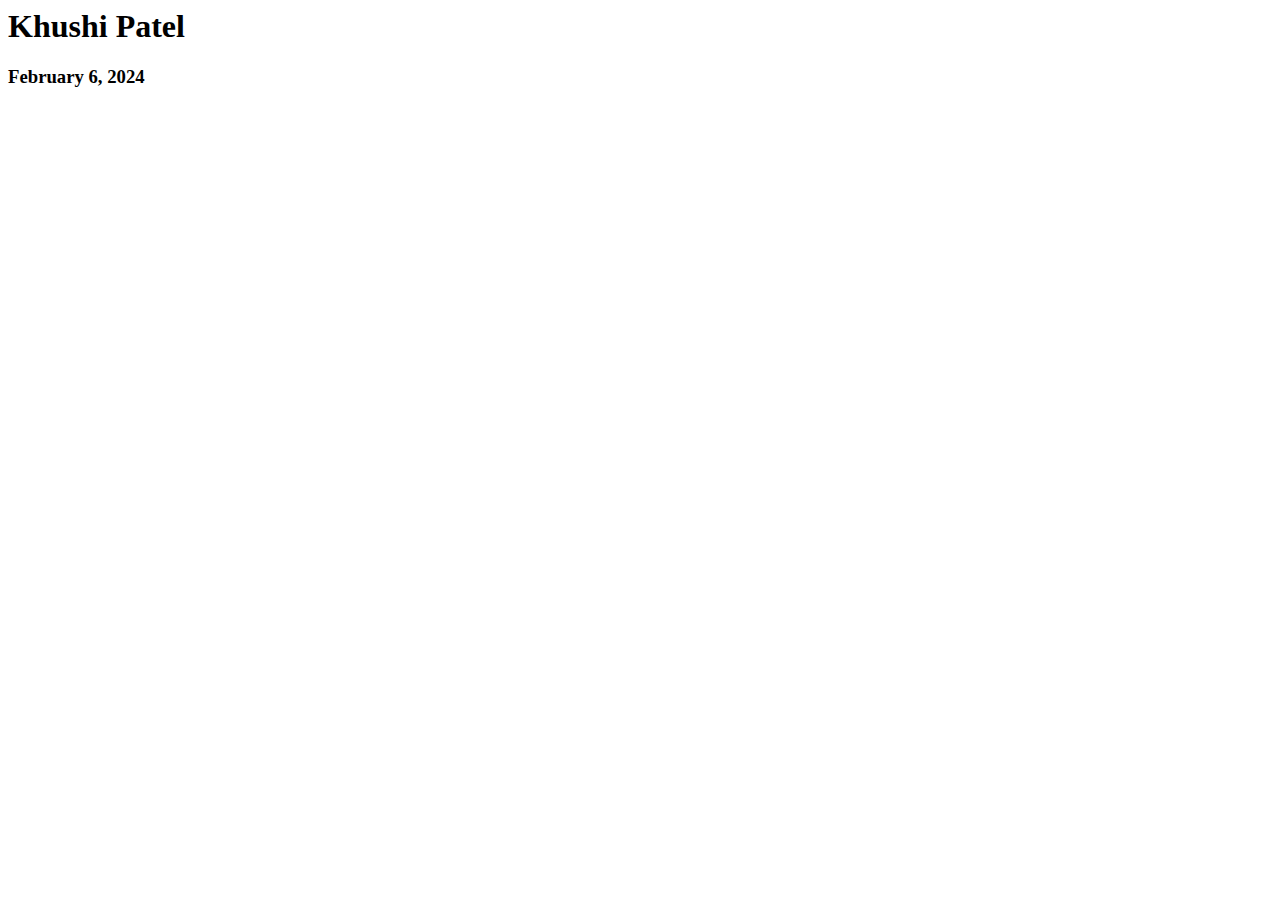
<file: exercise_01/index.html>
<html>
    <head>
        <! Intro to Web Languages.pptx slides from modules >
        <title>
            index
        </title>
    </head><body>
        <h1> Khushi Patel </h1>
        <h3> February 6, 2024 </h3>
    </body>
</html>
</file>
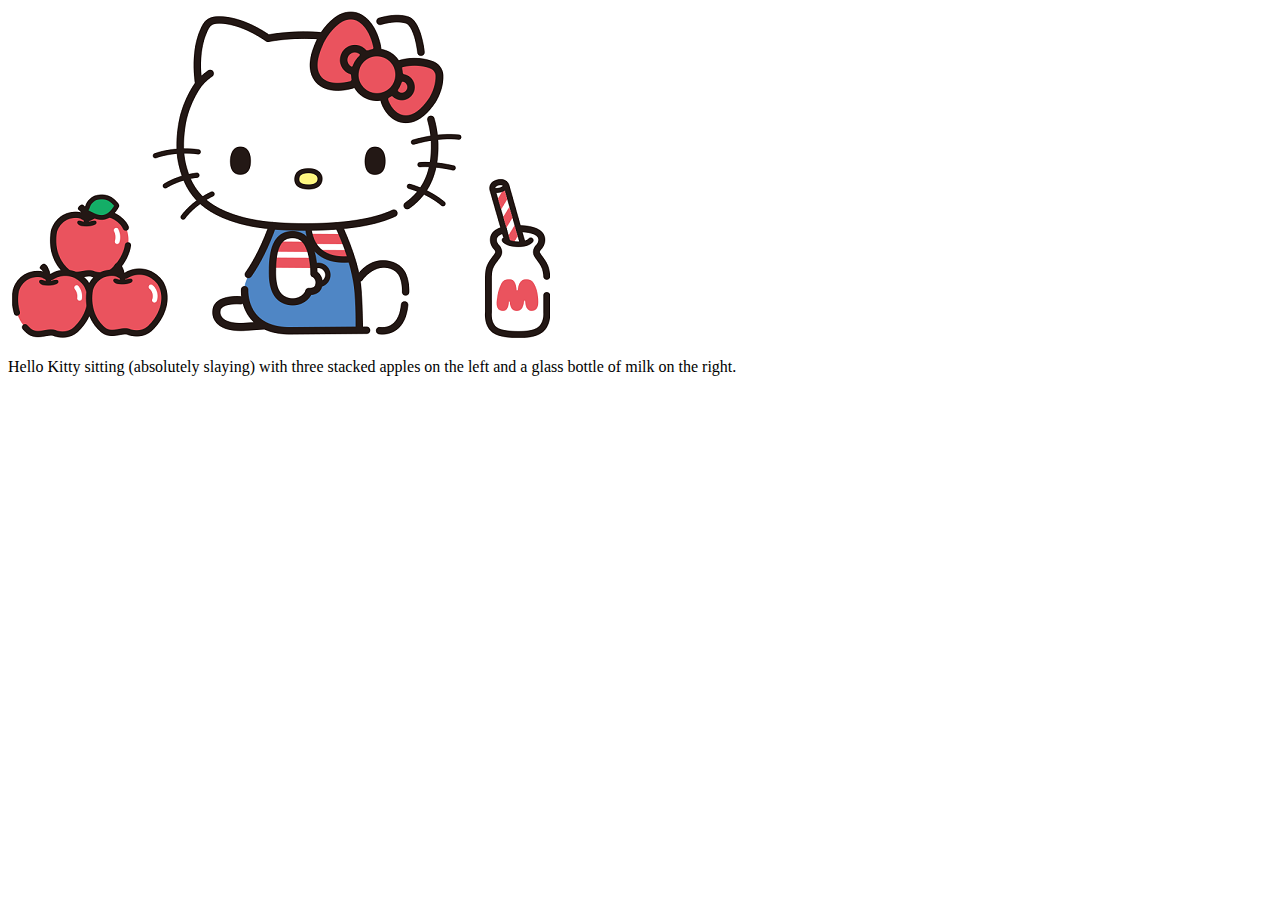
<file: exercise_02/index.html>
<html>
    <body>
        <p>
            <! Head First HTML by Elisabeth & Eric Freeman >
            <img src = "Hello-Kitty.png" alt = "Hello Kitty sitting (absolutely slaying) with three stacked apples 
            on the left and a glass bottle of milk on the right.">
        </p>
        <p>
            Hello Kitty sitting (absolutely slaying) with three stacked apples on the left 
            and a glass bottle of milk on the right.
        </p> 
    </body>
</html>
</file>
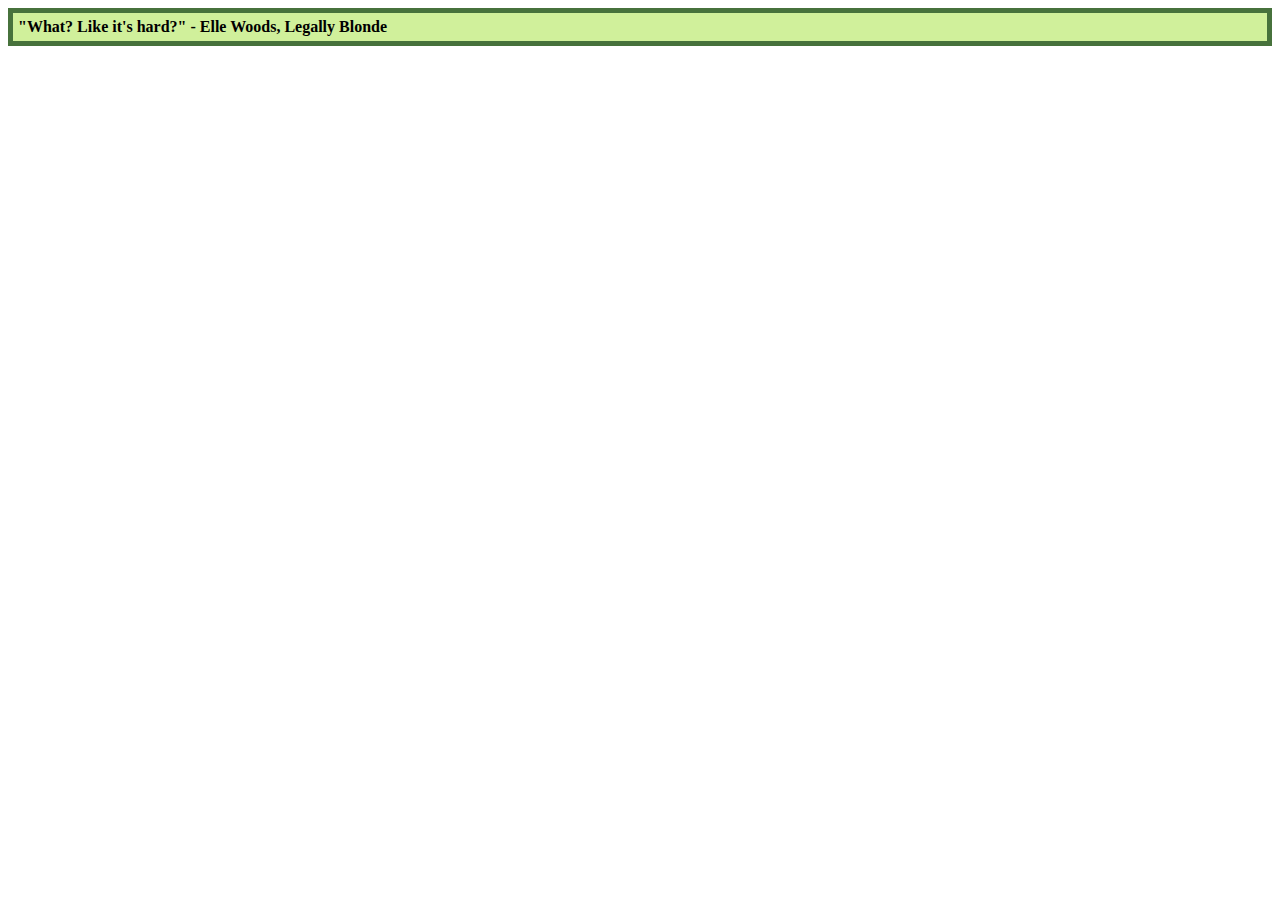
<file: exercise_03/index.html>
<html>
    <head>
        <! Head First HTML by Elisabeth & Eric Freeman >
        <title> index - quote </title>
        <style>
            .quote_style{
                border: 5px solid #47723c;
                background-color:#d0f09b;
                padding: 5px;
                font-weight: bold;
            }
        </style>
    </head>
    <body>
        <div class = "quote_style">
            "What? Like it's hard?" - Elle Woods, Legally Blonde
        </div>
    </body>
</html>
</file>
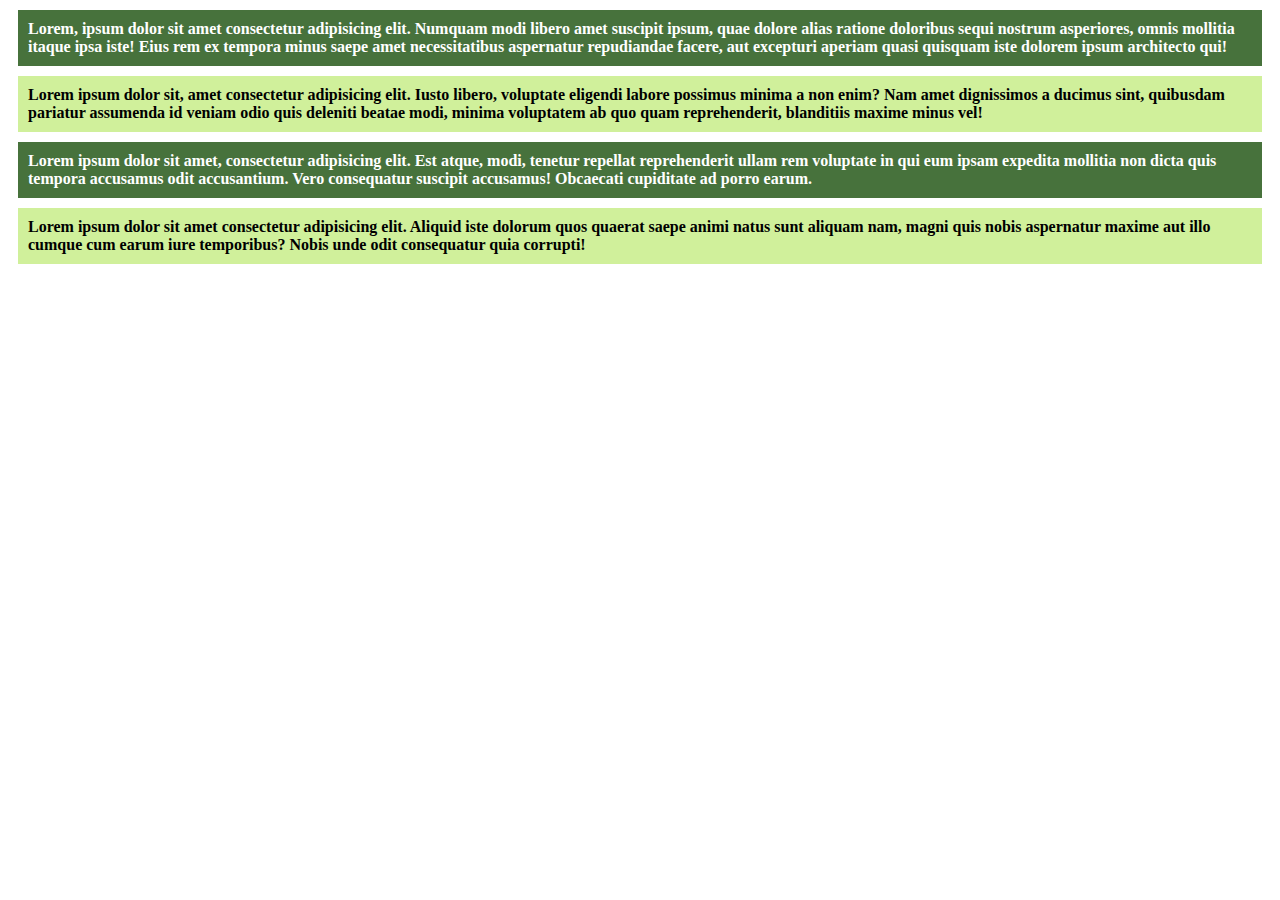
<file: exercise_04/index.html>
<html>
    <head>
        <! Head First HTML by Elisabeth & Eric Freeman >
        <title> exercise 4 - four paragraphs </title>
        <style>
            .para1_style{
                border: 5px solid #47723c;
                background-color:#47723c;
                padding: 5px;
                margin: 10px;
                font-weight: bold;
                color: white;
            }
            .para2_style{
                border: 5px solid #d0f09b;
                background-color:#d0f09b;
                padding: 5px;
                margin: 10px;
                font-weight: bold;
                color: black;
            }
        </style>
    </head>
    <body>
        <div class = "para1_style">
            Lorem, ipsum dolor sit amet consectetur adipisicing elit. Numquam modi 
            libero amet suscipit ipsum, quae dolore alias ratione doloribus sequi 
            nostrum asperiores, omnis mollitia itaque ipsa iste! Eius rem ex tempora 
            minus saepe amet necessitatibus aspernatur repudiandae facere, aut 
            excepturi aperiam quasi quisquam iste dolorem ipsum architecto qui!
        </div>

        <div class = "para2_style">
            Lorem ipsum dolor sit, amet consectetur adipisicing elit. 
            Iusto libero, voluptate eligendi labore possimus minima a non enim? 
            Nam amet dignissimos a ducimus sint, quibusdam pariatur assumenda id 
            veniam odio quis deleniti beatae modi, minima voluptatem ab quo quam 
            reprehenderit, blanditiis maxime minus vel!
        </div>

        <div class = "para1_style">
            Lorem ipsum dolor sit amet, consectetur adipisicing elit. Est atque, modi, 
            tenetur repellat reprehenderit ullam rem voluptate in qui eum ipsam expedita 
            mollitia non dicta quis tempora accusamus odit accusantium. Vero consequatur 
            suscipit accusamus! Obcaecati cupiditate ad porro earum.
        </div>

        <div class = "para2_style">
            Lorem ipsum dolor sit amet consectetur adipisicing elit. Aliquid iste dolorum quos 
            quaerat saepe animi natus sunt aliquam nam, magni quis nobis aspernatur maxime aut 
            illo cumque cum earum iure temporibus? Nobis unde odit consequatur quia corrupti!
        </div>
    </body>
</html>
</file>
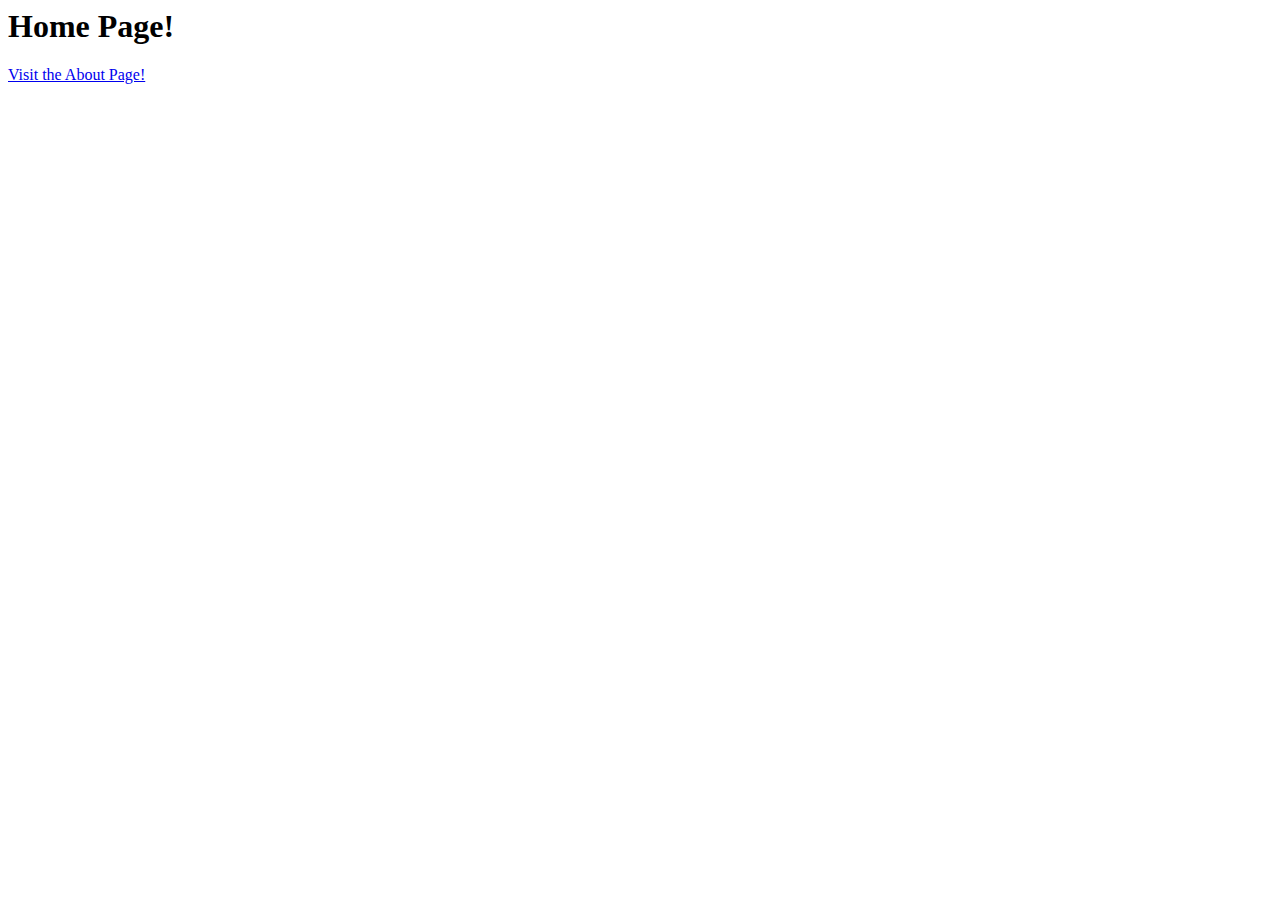
<file: exercise_05/index.html>
<html>
    <! Head First HTML by Elisabeth & Eric Freeman 
    https://www.w3schools.com/html/html_links.asp>
    <head>
        <title> Home Page! </title>
        <h1> Home Page! </h1>
    </head>
    <body>
        <a href = "about.html"> Visit the About Page!</a>
    </body>
</html>
</file>
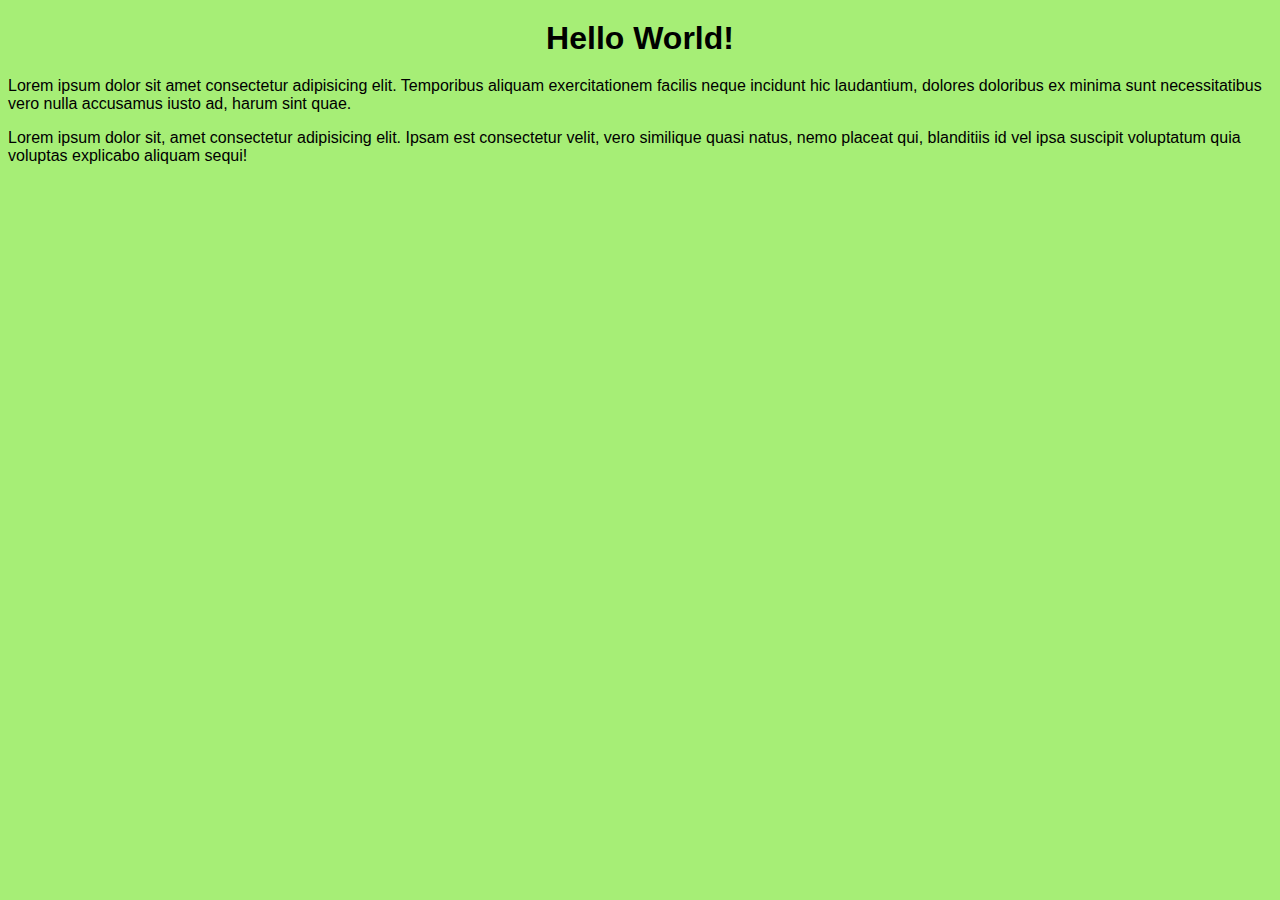
<file: exercise_06/index.html>
<html>
    <head>
        <! Head First HTML by Elisabeth & Eric Freeman >
        <title> Index Page </title>
        <link rel = "stylesheet" href = "styles.css">
    </head>
    <body>
        <header id = "main-title"> Hello World! </header>
        <p class = "content">
            Lorem ipsum dolor sit amet consectetur adipisicing elit. 
            Temporibus aliquam exercitationem facilis neque incidunt 
            hic laudantium, dolores doloribus ex minima sunt necessitatibus 
            vero nulla accusamus iusto ad, harum sint quae.
        </p>
        <p class = "content">
            Lorem ipsum dolor sit, amet consectetur adipisicing elit. 
            Ipsam est consectetur velit, vero similique quasi natus, 
            nemo placeat qui, blanditiis id vel ipsa suscipit voluptatum 
            quia voluptas explicabo aliquam sequi!
        </p>
    </body>
</html>
</file>
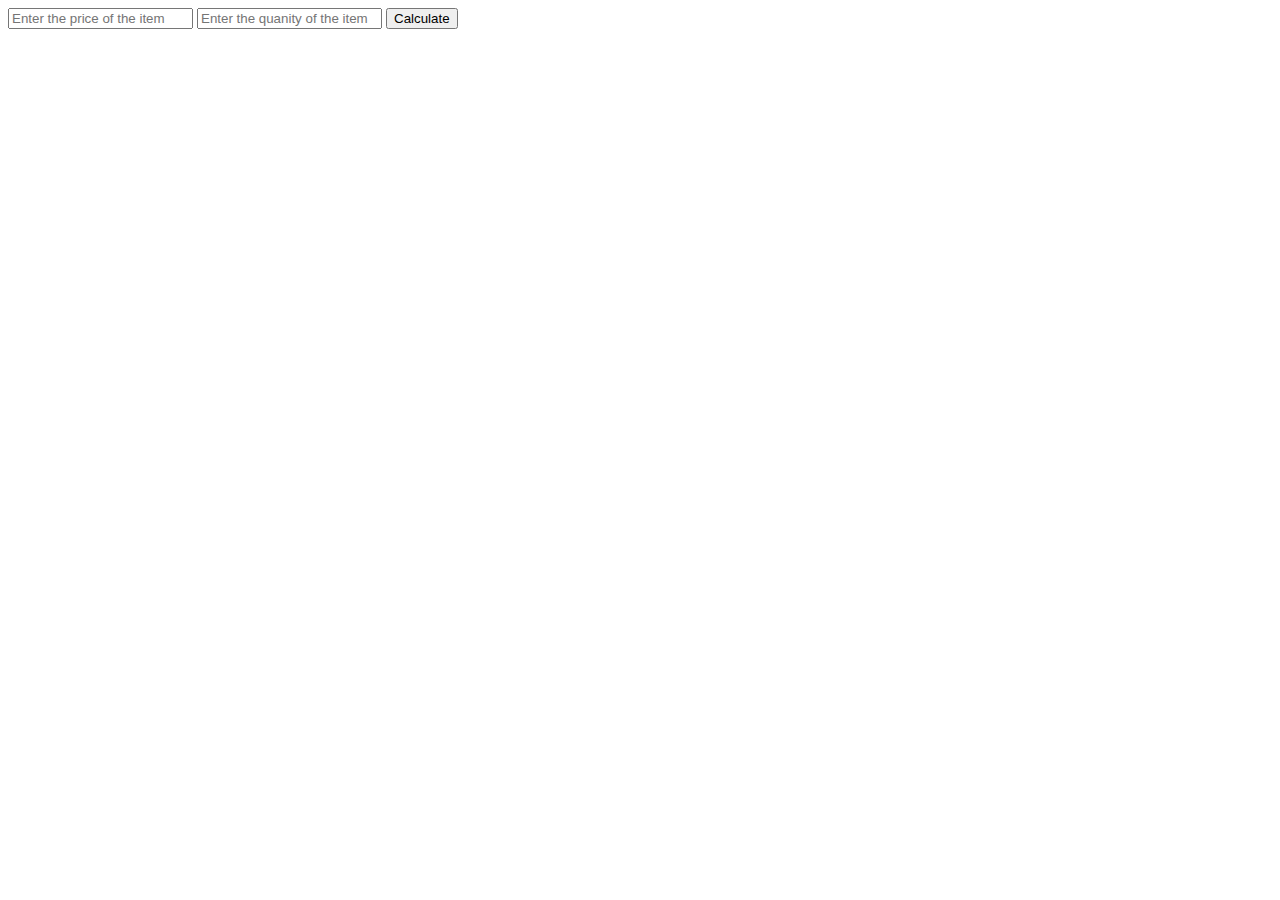
<file: exercise_07/index.html>
<html>
    <head>
    </head>
    <body>
        <! creates input box and outputs text within the box "Enter price of the item">
        <input type="text" id="txt-price" placeholder="Enter the price of the item"> 
        <! creates input box and outputs text within the box "Enter quality of the item">
        <input type="text" id="txt-quantity" placeholder="Enter the quanity of the item">
        <! functionality of the submit button and prints calculate onto the button>
        <button id="btn-submit">Calculate</button>
        <div id="output"></div>
        <! gets price input and quantity input and registers button inputif button is clicked and stores answer in output
        takes input and checks for positive numbers and ensures entered input are numbers
        calculates total price by multiplyting price and quantity and rounds total price to nearest hundreth
        outputs number of items, price, and total price in given format
        >
        <script>
        var priceInput = document.getElementById('txt-price');
        var quantityInput = document.getElementById('txt-quantity');
        var submitBtn = document.getElementById('btn-submit');
        var output = document.getElementById('output');
            submitBtn.addEventListener('click', function () {
                var price = priceInput.value;
                var quanity = quantityInput.value;
                price = +price;
                quanity = +quanity;
                if (Number.isNaN(price) || Number.isNaN(quanity)) {
                    output.innerHTML = 'Invalid input';
                    return;
                }
            var totalPrice = price * quanity; 
            totalPrice = Math.round(totalPrice * 100) / 100;
            output.innerHTML = quanity + ' items at $' + price + ' each is $' + totalPrice;});
        </script>
    </body>
</html>
</file>
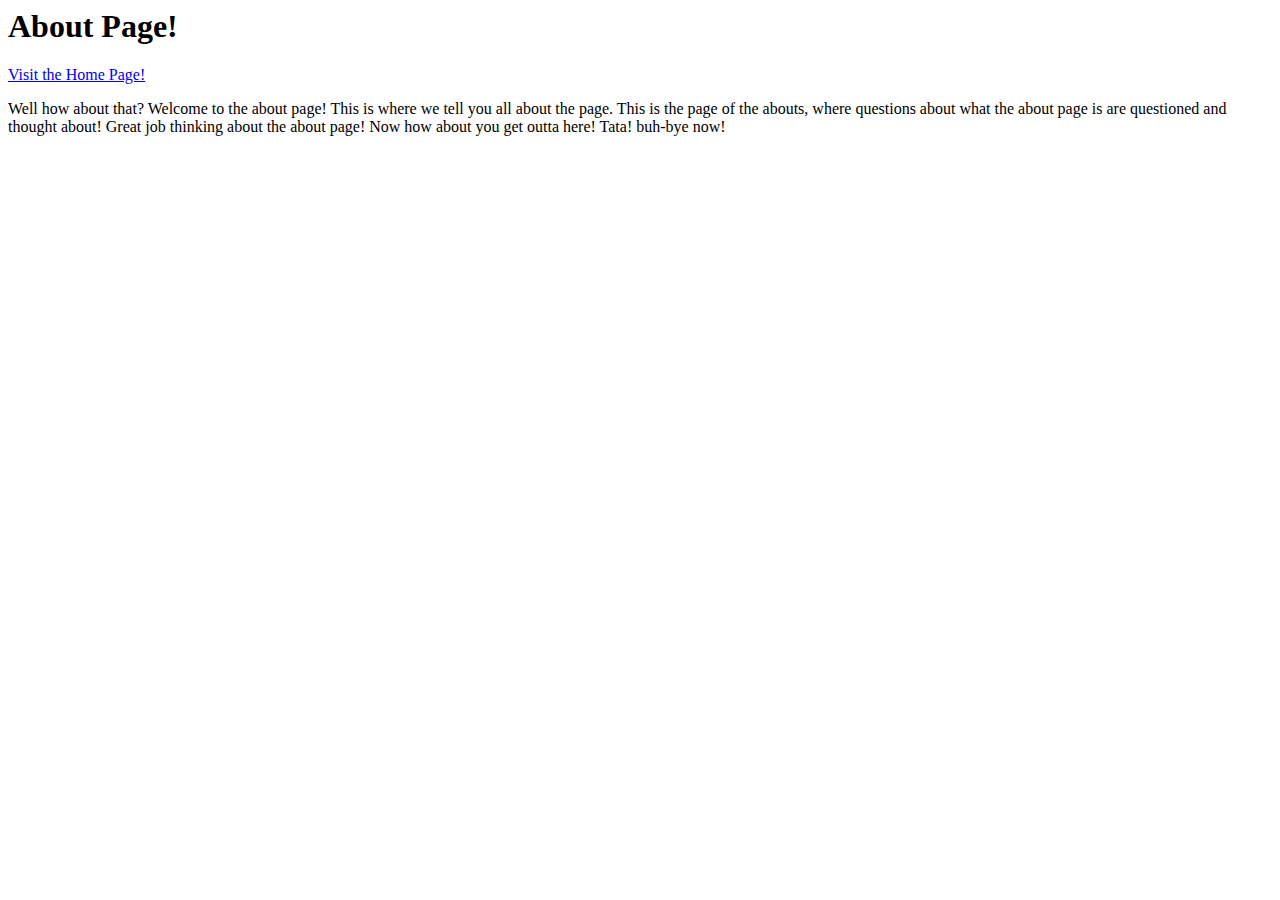
<file: exercise_05/about.html>
<html>
    <! Head First HTML by Elisabeth & Eric Freeman 
    https://www.w3schools.com/html/html_links.asp>
    <head>
        <title> About Page! </title>
        <h1> About Page! </h1>
    </head>
    <body>
        <a href = "index.html"> Visit the Home Page!  </a>
        <p>
            Well how about that? Welcome to the about page! This is where we tell you all about the page.
            This is the page of the abouts, where questions about what the about page is are questioned 
            and thought about! Great job thinking about the about page! Now how about you get outta here! 
            Tata! buh-bye now!
        </p>
    </body>
</html>
</file>
<file: exercise_06/styles.css>
body {
    font-family: 'Gill Sans', sans-serif;
    background-color: #a6ee76;
}
#main-title{
    margin: 20px;
    text-align: center;
    font-weight: bolder;
    font-size: xx-large;
}
.context {
    margin-bottom: 12px;
}
</file>
